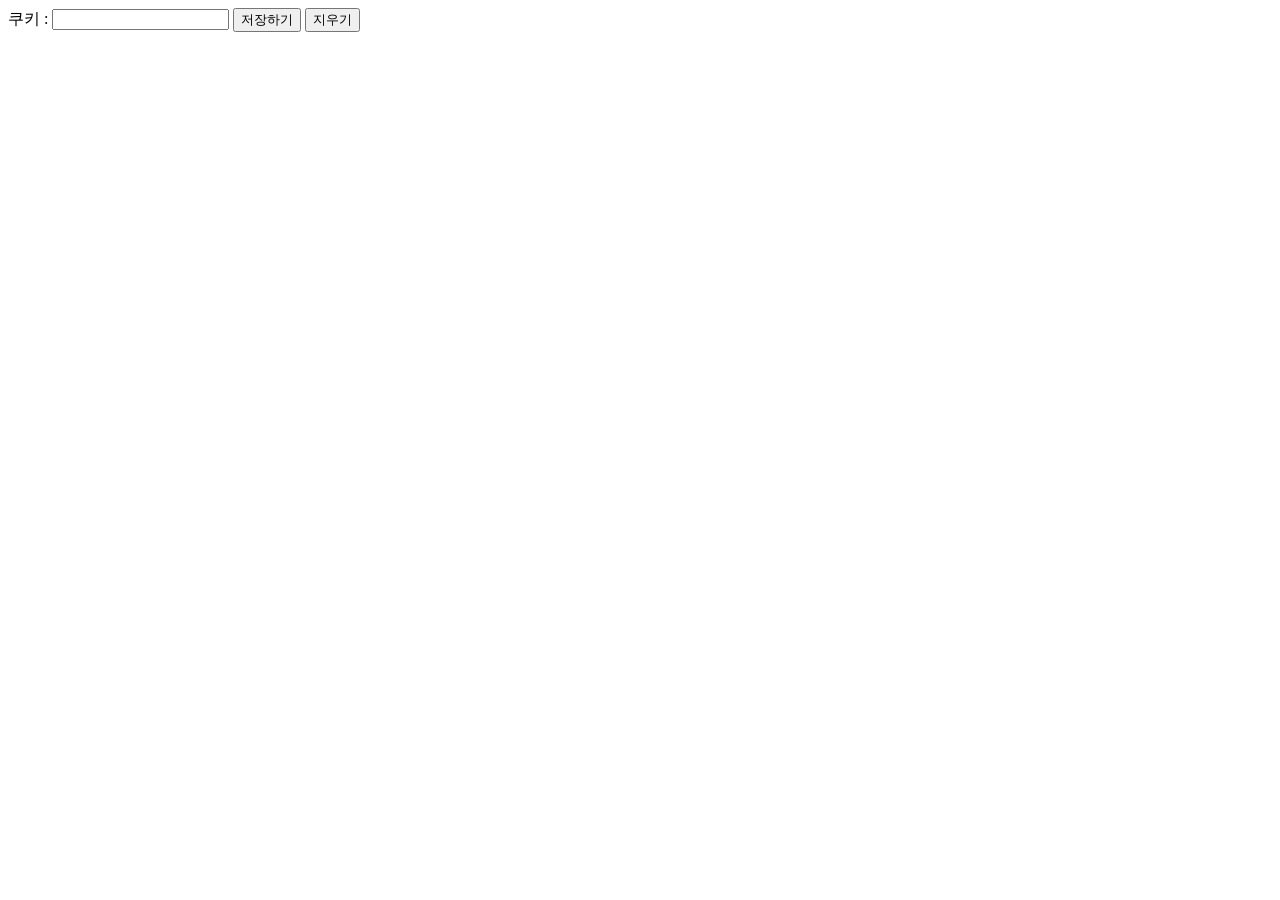
<file: cookie.html>
<!---------------------------------------------------------------------------------------------
	제목 : 내 손으로 만드는 PHP 쇼핑몰무 따라하기 (실습용 디자인 HTML)

	소속 : 인덕대학교 컴퓨터소프트웨어학과
	이름 : 교수 윤형태 (2024.02)
---------------------------------------------------------------------------------------------->
<html>
<head>
    <title>Cookie</title>
	<meta http-equiv="content-type" content="text/html; charset=utf-8">
</head>
<body>

<form name="form1" method="post" action="cookie_save.php">

쿠키 : <input type="text" name="name" value="">
<input type="submit" value="저장하기">
<input type="reset"  value="지우기">
<br><br>

</form>

</body>
</html>
</file>
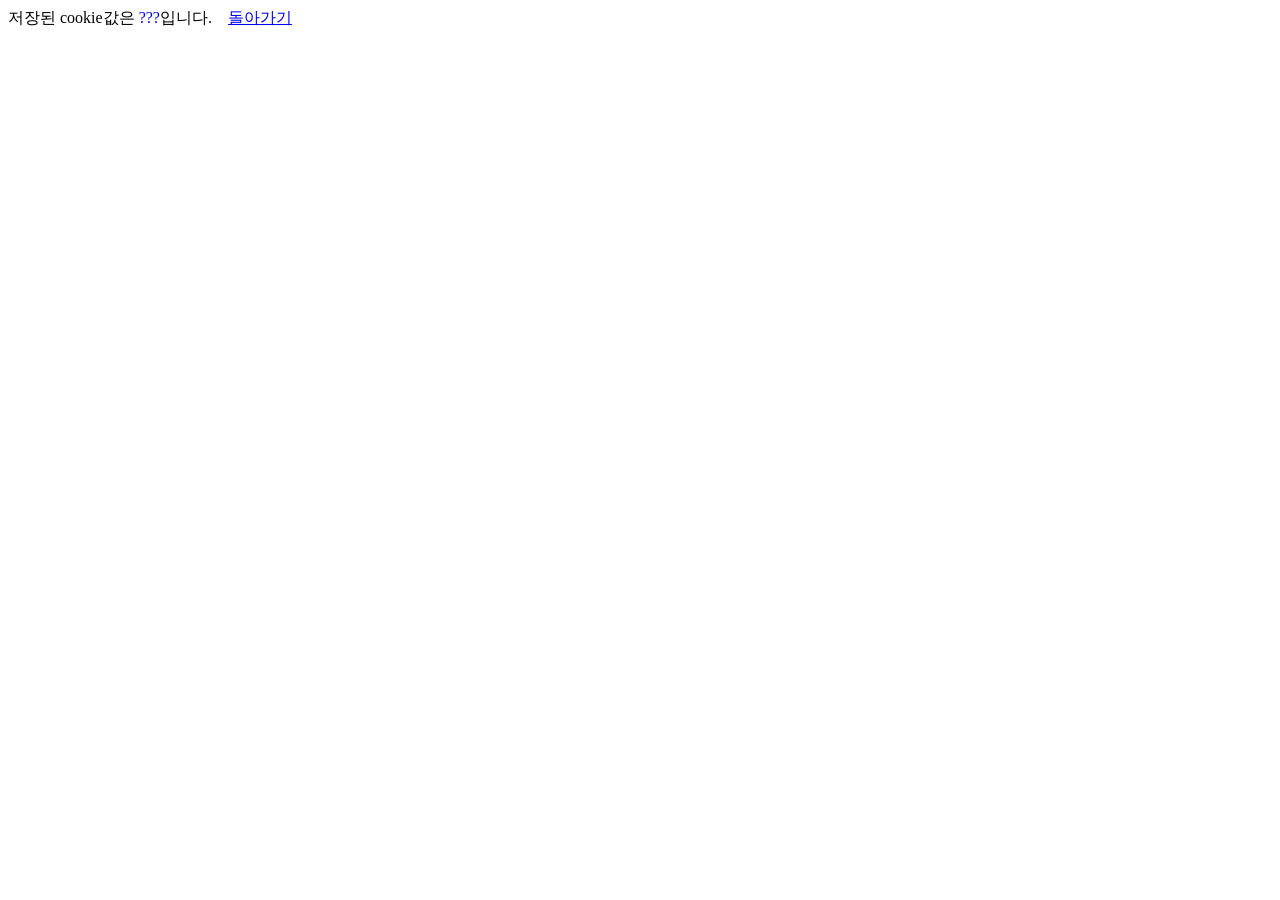
<file: cookie_view.html>
<!---------------------------------------------------------------------------------------------
	제목 : 내 손으로 만드는 PHP 쇼핑몰무 따라하기 (실습용 디자인 HTML)

	소속 : 인덕대학교 컴퓨터소프트웨어학과
	이름 : 교수 윤형태 (2024.02)
---------------------------------------------------------------------------------------------->
<html>
<head>
	<title>Cookie</title>
	<meta http-equiv="content-type" content="text/html; charset=utf-8">
</head>
<body>

저장된 cookie값은 <font color="blue">???</font>입니다.
&nbsp;&nbsp
<a href="cookie.html">돌아가기</a>

</body>
</html>
</file>
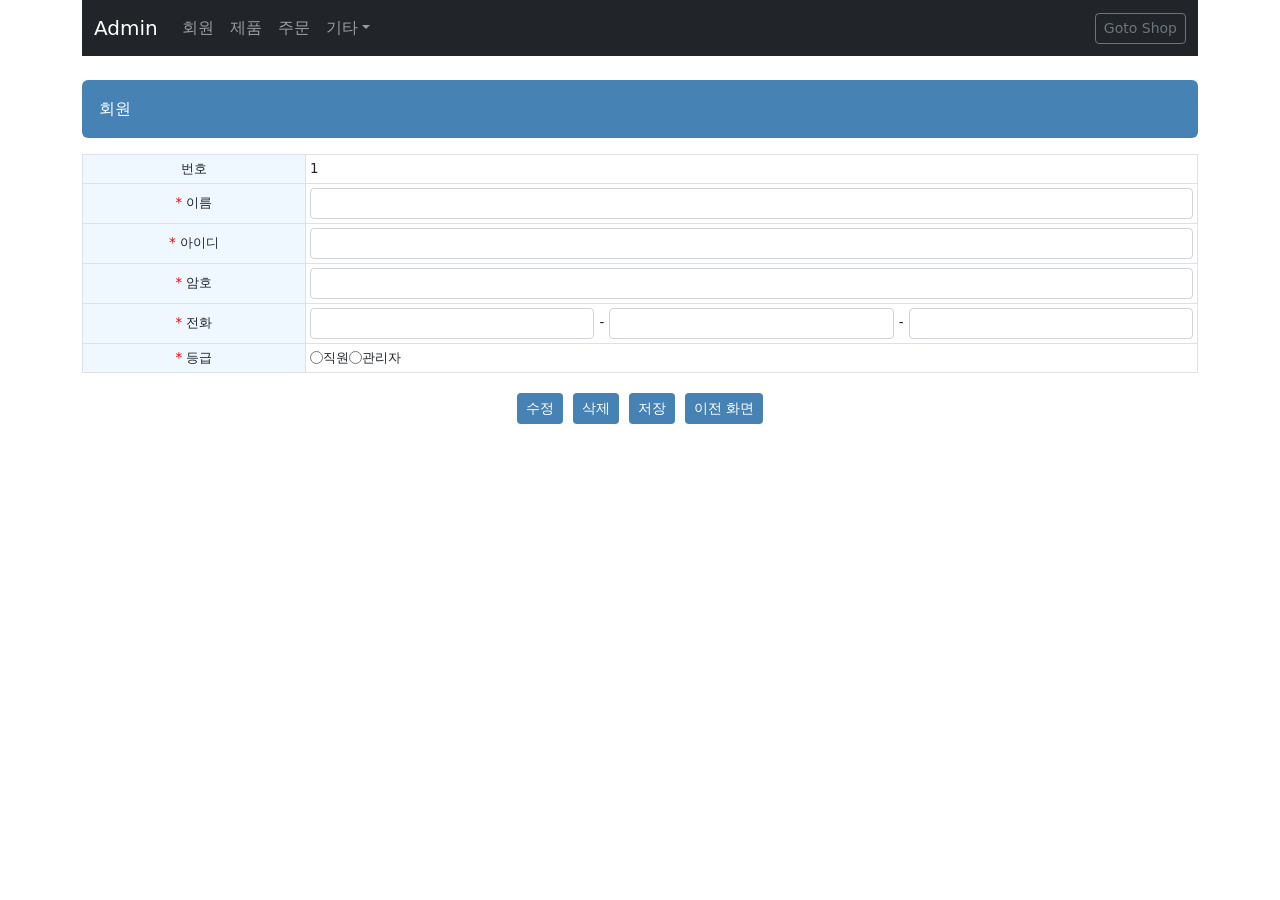
<file: test_row.html>
<!DOCTYPE html>
<html lang="kr">
<head>
    <meta charset="utf-8">
    <meta name="viewport" content="width=device-width, initial-scale=1, shrink-to-fit=no">
    <title>판매관리</title>
    <link href="css/bootstrap.min.css" rel="stylesheet"> <!-- Bootstrap CSS 링크 -->
    <link href="css/test.css" rel="stylesheet"> <!-- 사용자 정의 CSS 링크 -->
    <script src="js/jquery-3.7.1.min.js"></script> <!-- jQuery 라이브러리 링크 -->
    <script src="js/bootstrap.bundle.min.js"></script> <!-- Bootstrap JS 링크 -->
    <script>
        function resetForm() {
            document.forms['form1'].reset(); // 폼 초기화
        }
    </script>
</head>
<body>
    <div class="container">
        <!-- 네비게이션 바 -->
        <nav class="navbar navbar-expand-lg navbar-dark bg-dark">
            <div class="container-fluid">
                <a class="navbar-brand" href="#">Admin</a>
                <button class="navbar-toggler" type="button" data-bs-toggle="collapse" 
                        data-bs-target="#navbarSupportedContent" aria-controls="navbarSupportedContent" 
                        aria-expanded="false" aria-label="Toggle navigation">
                    <span class="navbar-toggler-icon"></span>
                </button>
                <div class="collapse navbar-collapse" id="navbarSupportedContent">
                    <ul class="navbar-nav me-auto mb-2 mb-lg-0">
                        <li class="nav-item"><a class="nav-link" href="#">회원</a></li>
                        <li class="nav-item"><a class="nav-link" href="#">제품</a></li>
                        <li class="nav-item"><a class="nav-link" href="#">주문</a></li>
                        <li class="nav-item dropdown">
                            <a class="nav-link dropdown-toggle" href="#" id="navbarDropdown" role="button" 
                               data-bs-toggle="dropdown" aria-expanded="false">기타</a>
                            <ul class="dropdown-menu" aria-labelledby="navbarDropdown">
                                <li><a class="dropdown-item" href="#">Q&A</a></li>
                                <li><a class="dropdown-item" href="#">FAQ</a></li>
                                <li><hr class="dropdown-divider"></li>
                                <li><a class="dropdown-item" href="#">옵션</a></li>
                            </ul>
                        </li>
                    </ul>
                    <a href="#" class="btn btn-sm btn-outline-secondary btn-dark">Goto Shop</a>
                </div>
            </div>
        </nav>
        <br>
        <!-- 경고 메시지 -->
        <div class="alert mycolor1" role="alert">회원</div>

        <!-- 회원 등록 폼 -->
        <form name="form1" method="post" action="">
            <table class="table table-bordered table-sm mymargin5">
                <tr>
                    <td width="20%" class="mycolor2"> 번호</td>
                    <td width="80%" align="left">1</td>
                </tr>
                <tr>
                    <td class="mycolor2"><font color="red">*</font> 이름</td>
                    <td align="left">
                        <div class="fd-inline-flex">
                            <input type="text" name="name" class="form-control form-control-sm" placeholder="">
                        </div>
                    </td>
                </tr>
                <tr>
                    <td class="mycolor2"><font color="red">*</font> 아이디</td>
                    <td align="left">
                        <div class="fd-inline-flex">
                            <input type="text" name="username" class="form-control form-control-sm" placeholder="">
                        </div>
                    </td>
                </tr>
                <tr>
                    <td class="mycolor2"><font color="red">*</font> 암호</td>
                    <td align="left">
                        <div class="fd-inline-flex">
                            <input type="password" name="password" class="form-control form-control-sm" placeholder="">
                        </div>
                    </td>
                </tr>
                <tr>
                    <td class="mycolor2"><font color="red">*</font> 전화</td>
                    <td align="left">
                        <div class="fd-inline-flex" style="display: flex; align-items: center;">
                            <input type="tel" name="phone1" class="form-control form-control-sm" placeholder="">
                            <span style="margin: 0 5px;">-</span>
                            <input type="tel" name="phone2" class="form-control form-control-sm" placeholder="">
                            <span style="margin: 0 5px;">-</span>
                            <input type="tel" name="phone3" class="form-control form-control-sm" placeholder="">
                        </div>
                    </td>
                </tr>
                <tr>
                    <td class="mycolor2"><font color="red">*</font> 등급</td>
                    <td>
                        <div style="display: flex; align-items: center;">
                            <form>
                                <input type="radio" id="employee" name="role" value="employee">
                                <label for="employee">직원</label>
                                <input type="radio" id="manager" name="role" value="manager">
                                <label for="manager">관리자</label>
                            </form>
                        </div>
                    </td>
                </tr>
                
            </table>
            
        </form>

        <!-- 버튼 그룹 -->
        <div style="display: flex; gap: 10px; margin-top: 20px; justify-content: center;">
            <a href="#" class="btn btn-sm mycolor1">수정</a>
            <a href="#" class="btn btn-sm mycolor1" onclick="resetForm()">삭제</a>
            <a href="#" class="btn btn-sm mycolor1">저장</a>
            <a href="#" class="btn btn-sm mycolor1">이전 화면</a>
        </div>
    </div>
</body>
</html>
</file>
<file: css/test.css>
table { font-size:10pt; text-align:center; vertical-align:middle  !important; }
a:link { text-decoration: none; }

.mymargin5 { margin:5px 0px 5px 0px; }

.mycolor1 { background-color:steelblue  !important; color:white  !important; }
.mycolor2 { background-color:aliceblue  !important; }
.mycolor3 { background-color:lightyellow  !important; }
</file>
